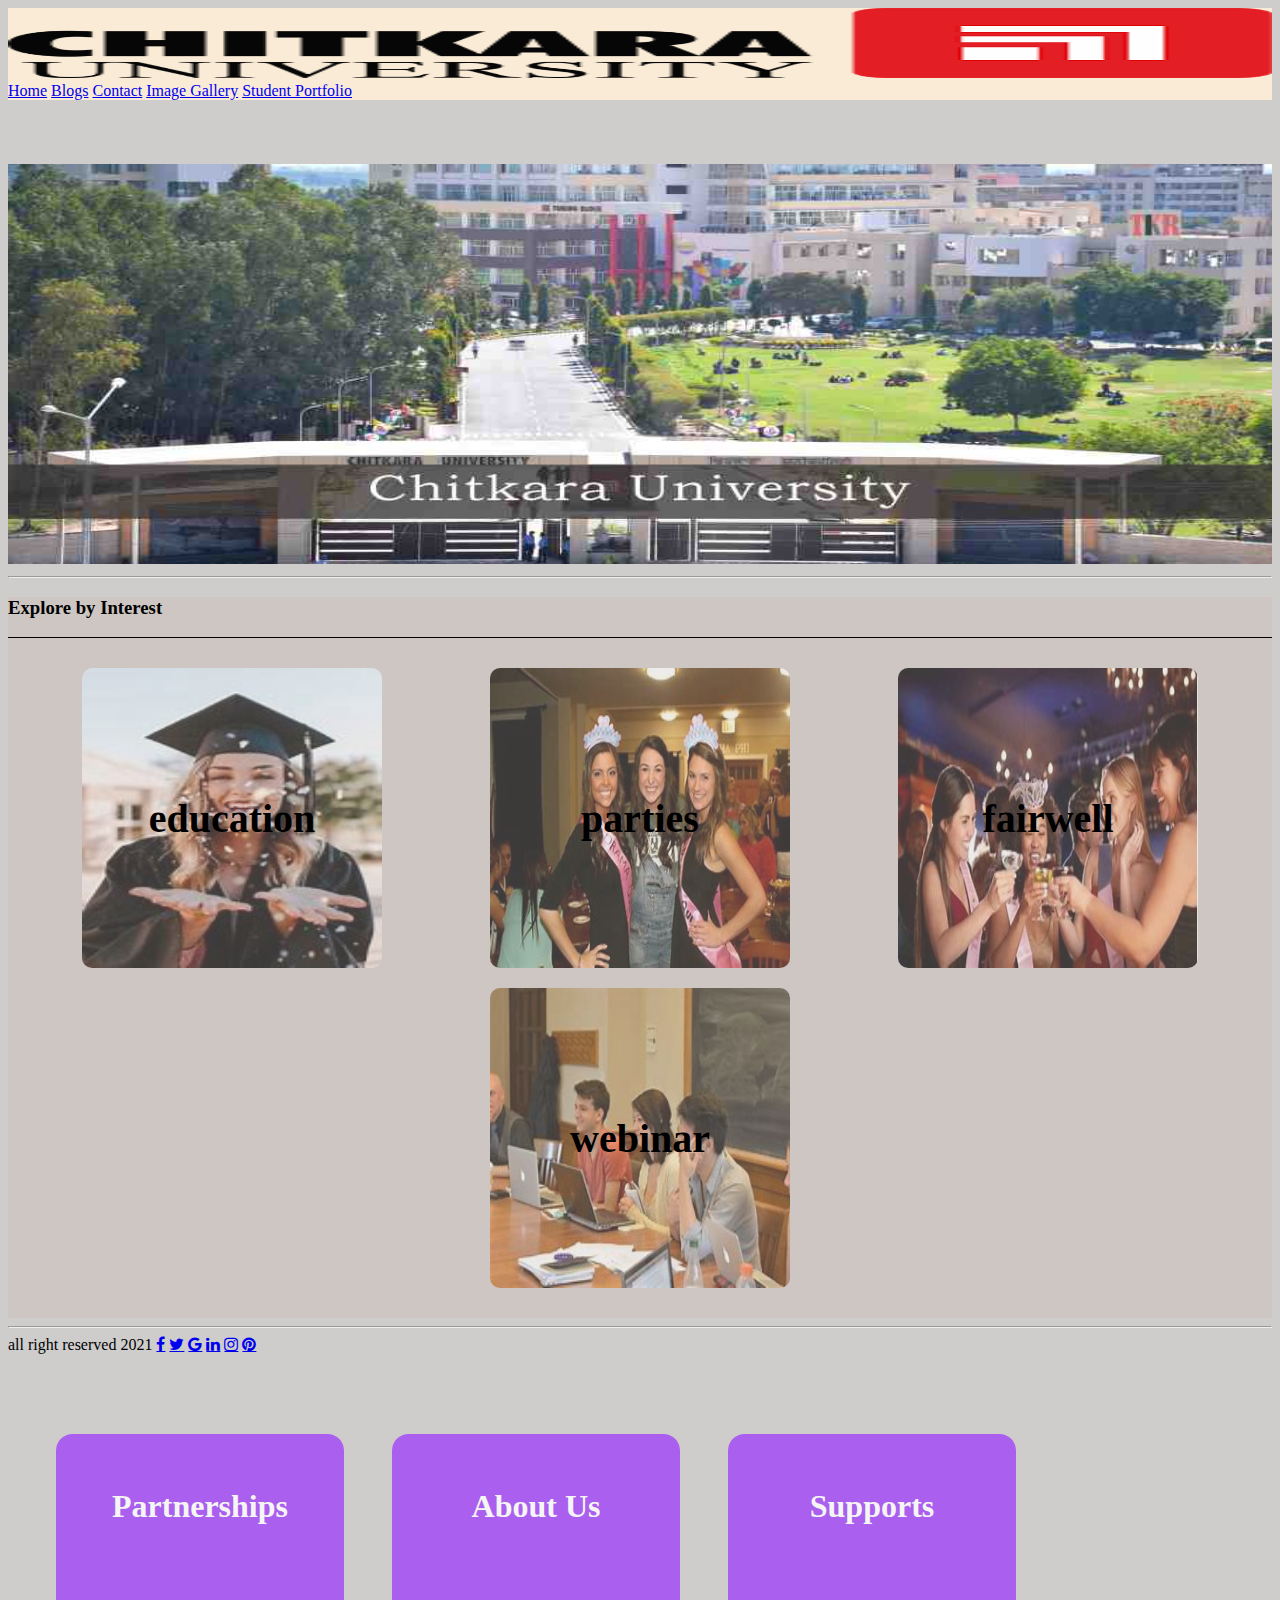
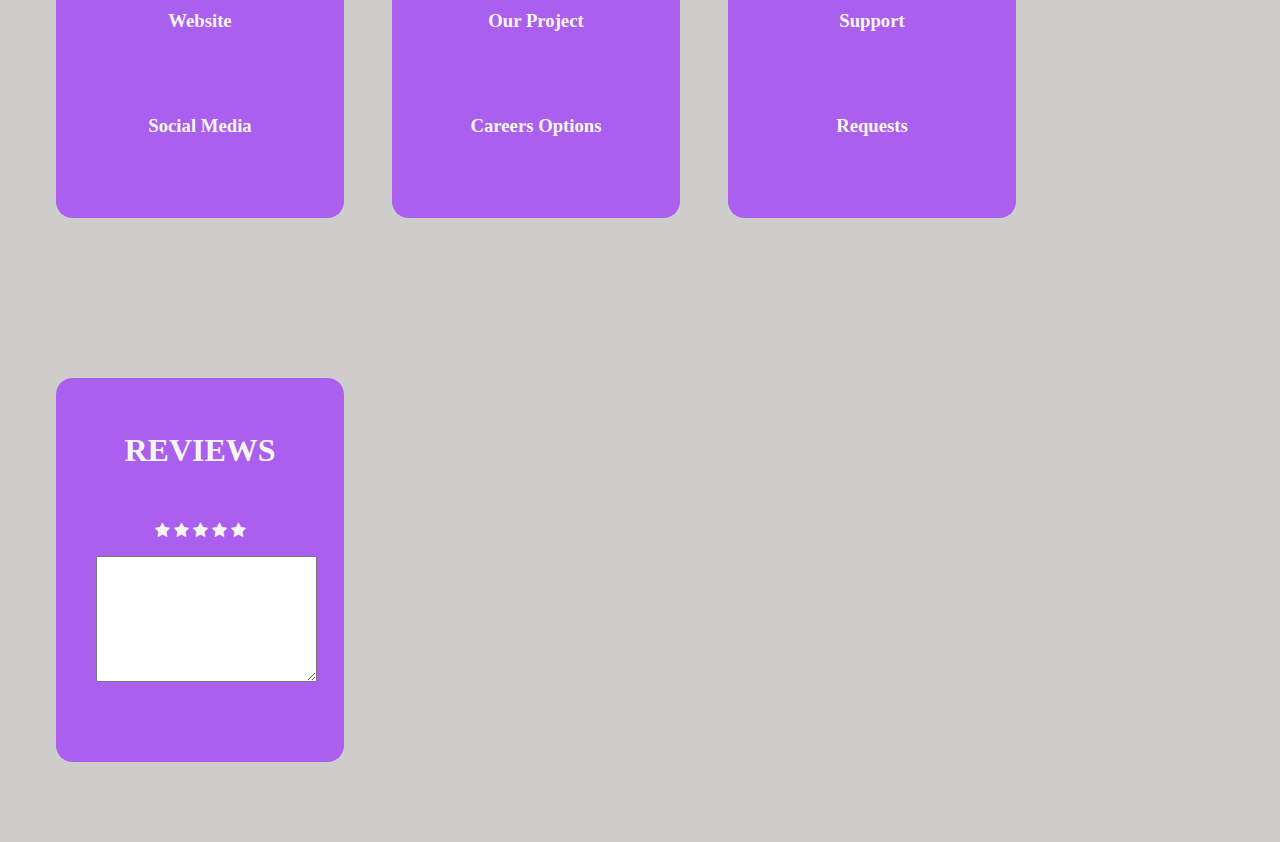
<file: index.html>
<!DOCTYPE html>
<html lang="en">

<head>
  <meta charset="UTF-8">
  <meta http-equiv="X-UA-Compatible" content="IE=edge">
  <meta name="viewport" content="width=device-width, initial-scale=1.0">
  <title>website</title>
  <link rel="stylesheet" href="Css/CSS.css">
  <link rel="stylesheet" href="https://cdnjs.cloudflare.com/ajax/libs/font-awesome/4.7.0/css/font-awesome.min.css">
  <link rel="stylesheet" href="https://cdnjs.cloudflare.com/ajax/libs/font-awesome/4.7.0/css/font-awesome.min.css">
  <link rel="stylesheet" href="https://cdn.jsdelivr.net/npm/bootstrap@4.6.0/dist/css/bootstrap.min.css" integrity="sha384-B0vP5xmATw1+K9KRQjQERJvTumQW0nPEzvF6L/Z6nronJ3oUOFUFpCjEUQouq2+l" crossorigin="anonymous">
 
  <script src="https://ajax.googleapis.com/ajax/libs/jquery/3.5.1/jquery.min.js"></script>
</head>

<body>

  
  
   <div class="container" style="background-color: antiquewhite;">
    <nav class="navbar navbar-expand-lg navbar-light bg-light">
      <div class="container-fluid">
        <a class="navbar-brand" href="#"> <img src="images/cu-logo.png" style="height:70px ;width: 100%;"></a>
        <a class="navbar-brand" href="#">Home</a>
        <a class="navbar-brand" href="blog.html">Blogs</a>
        <a class="navbar-brand" href="contact.html">Contact</a>
        <a class="navbar-brand" href="imagegallary.html">Image Gallery</a>
        <a class="navbar-brand" href="portfolio1.html">Student Portfolio</a>
      </div>
    </nav>
  </div>

  
    <div class="nav-image1">
      <img src="images/Chitkara-University-1.jpg">

    </div>
    <hr>
    <section id="section-c">
      <h3>Explore by Interest</h3>
          <div class="row">
              <!-- 1 -->
              <div class="column">
                  <img src="images/student.jpg" alt="" width="300" height="300">
                 
                  <div class="overlay">
                      <div class="text" style="font-size: 40px;">education
                         
                      </div>
                  </div>
                  
              </div>
  
              <!-- 2 -->
              <div class="column">
                  <img src="images/party.jpg" alt="img-2" width="300" height="300">
                  <div class="overlay">
                      <div class="text" style="font-size: 40px;">parties
                         
                      </div>
                  </div>
              </div>
  
              <!-- 3 -->
              <div class="column">
                  <img src="images/party1.jpg" alt="img-3" width="300" height="300">
                  <div class="overlay">
                      <div class="text" style="font-size: 40px;">fairwell
                         
                      </div>
                  </div>
              </div>
              <!-- 4 -->
              <div class="column">
                  <img src="images/student1.jpg" alt="img-3" width="300" height="300">
                  <div class="overlay">
                      <div class="text" style="font-size: 40px;">webinar
                         
                  </div>
              </div>
          </div>
          </section>
<hr>
<div class="logo">
  <span>all right reserved   2021</span>

<!-- Facebook -->
<a  href="#" class="fa fa-facebook logos">
 
</a>
<!-- Twitter -->
<a class="fa fa-twitter logos" href="#">
 
</a>
<!-- Google +-->
<a class="fa fa-google logos" href="#">
 
</a>
<!--Linkedin -->
<a class="fa fa-linkedin logos" href="#">
 
</a>
<!--Instagram-->
<a class="fa fa-instagram logos" href="#">
 
</a>
<!--Pinterest-->
<a class="fa fa-pinterest logos" href="#">

</a>
</div>


  </div>
  <!-- footer section -->
  <div class="footer" >
    <div class="foot-text" >
      <div class="partnership">
        <h1>Partnerships</h1>
        <h3>Website</h3>
        <h3>Social Media</h3>
       
      </div>
      <div class="partnership">
        <h1>About Us</h1>
        <h3>Our Project</h3>
        <h3>Careers Options</h3>


      </div>
      <div class="partnership">
        <h1>Supports</h1>
        <h3>Support</h3>
        <h3>Requests</h3>

      </div>
      <div class="partnership">
        <h1>REVIEWS</h1>
        <div class="stars">
          <i class = "fa fa-star" aria-hidden = "true" id = "st1"></i>
          <i class = "fa fa-star" aria-hidden = "true" id = "st2"></i>
          <i class = "fa fa-star" aria-hidden = "true" id = "st3"></i>
          <i class = "fa fa-star" aria-hidden = "true" id = "st4"></i>
          <i class = "fa fa-star" aria-hidden = "true" id = "st5"></i>
         
        </div>
        <textarea name="Message" id="textarea" cols="25" rows="8"></textarea>
      </div>
    
    </div>
   
  </div>


 <script>
   $(document).ready(function() {
          $("#st1").click(function() {
              $(".fa-star").css("color", "black");
              $("#st1").css("color", "yellow");

          });
          $("#st2").click(function() {
              $(".fa-star").css("color", "black");
              $("#st1, #st2").css("color", "yellow");

          });
          $("#st3").click(function() {
              $(".fa-star").css("color", "black")
              $("#st1, #st2, #st3").css("color", "yellow");

          });
          $("#st4").click(function() {
              $(".fa-star").css("color", "black");
              $("#st1, #st2, #st3, #st4").css("color", "yellow");

          });
          $("#st5").click(function() {
              $(".fa-star").css("color", "black");
              $("#st1, #st2, #st3, #st4, #st5").css("color", "yellow");

          });
        });

 </script>
</body>

</html>
</file>
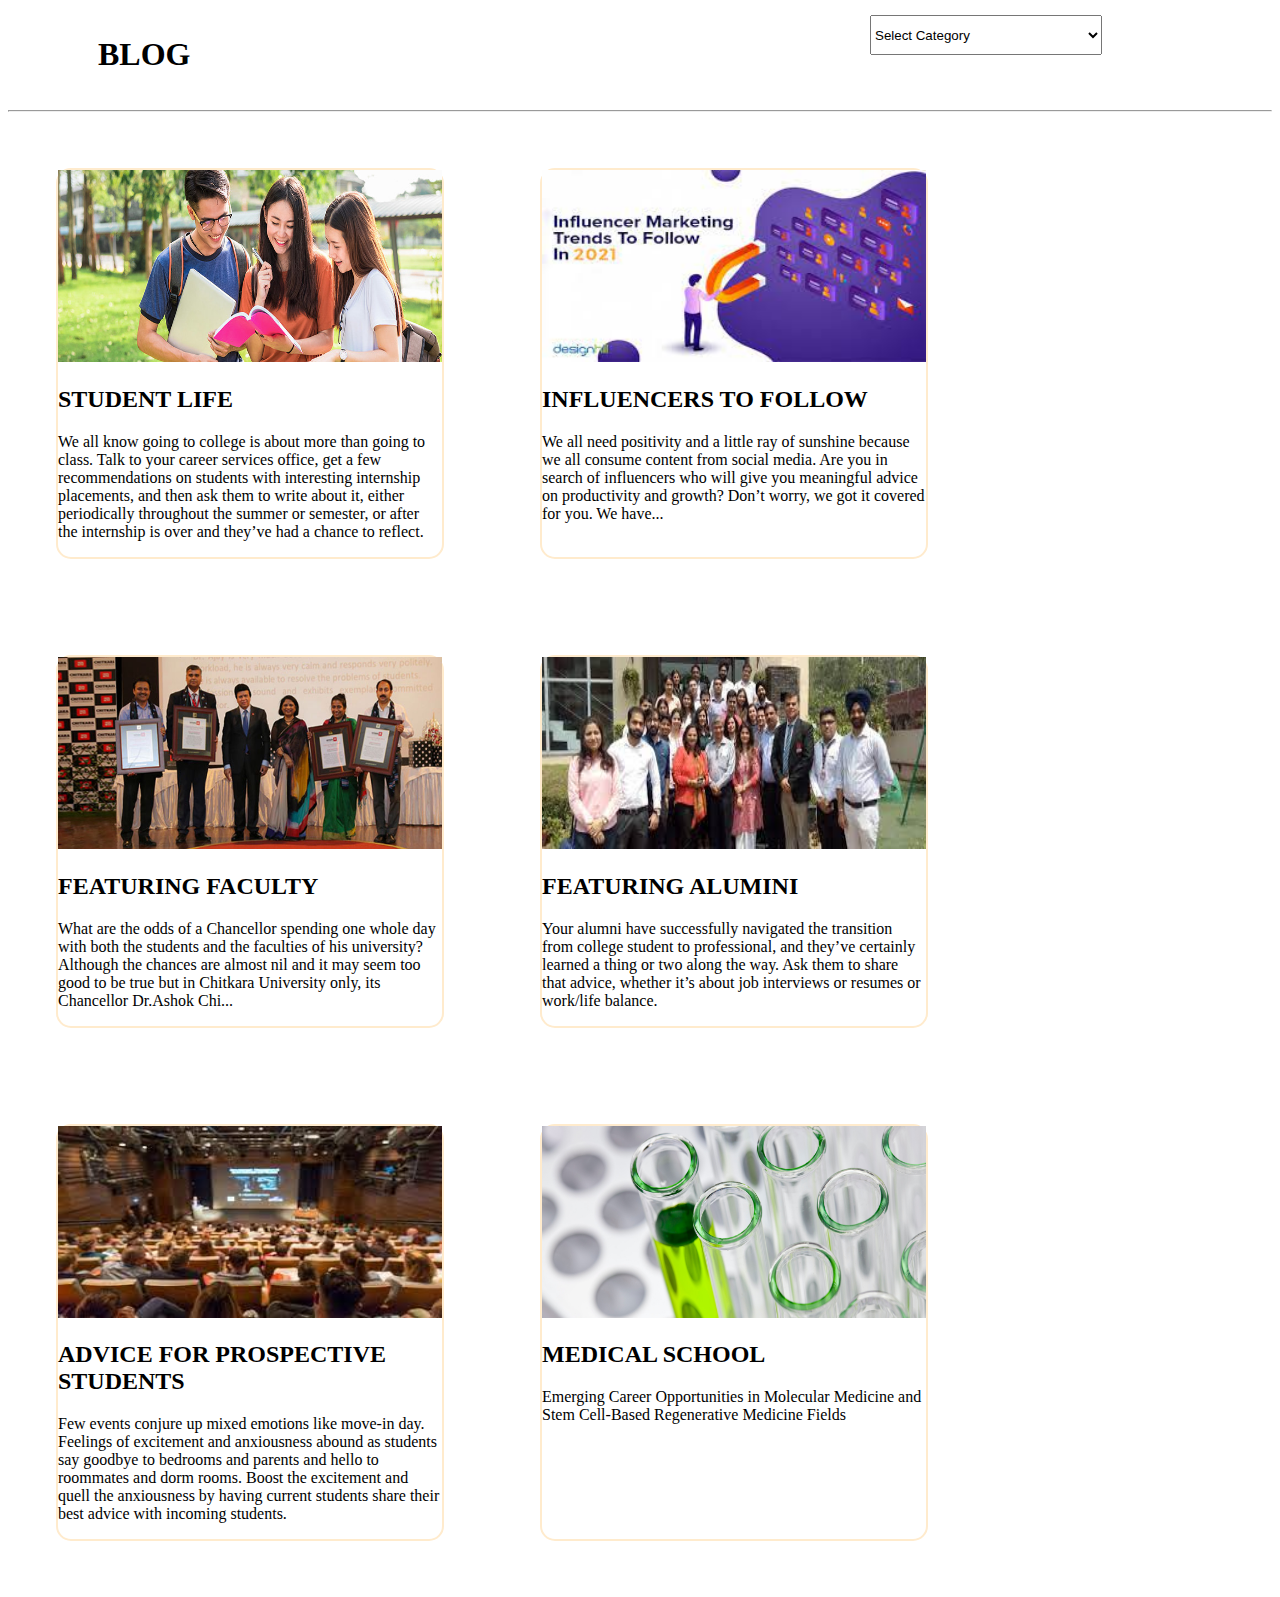
<file: blog.html>
<!DOCTYPE html>
<html lang="en">
<head>
    <meta charset="UTF-8">
    <meta http-equiv="X-UA-Compatible" content="IE=edge">
    <meta name="viewport" content="width=device-width, initial-scale=1.0">
    <script src="https://ajax.googleapis.com/ajax/libs/jquery/3.5.1/jquery.min.js"></script>
    <script src="https://maxcdn.bootstrapcdn.com/bootstrap/3.4.1/js/bootstrap.min.js"></script>
    <title>Document</title>
    <link rel="stylesheet" href="Css/blog1.css">
    
</head>
<body>
    <ul>
        <li><h1>BLOG</h1></li>
       
        <li style="float:right; ">
            <select style="height: 40px; " >
                <option selected>Select Category</option>
                <option value="1">Engineering</option>
                <option value="2">Management</option>
                <option value="3">School of engineering & technology</option>
                <option value="2">Law School</option>
              </select>
        </li>
      </ul>
      <!-- --------------------------------- -->
      
    <hr margin:2px> 
    <div style="display: flex;   flex-wrap: wrap;" class="main">


    <div class="card" style="width: 24rem; margin:3rem; border:2px solid ;border-color:blanchedalmond; border-radius: 15px;" >
        <img class="card-img-top" src="images/kv_01.jpg" alt="Card image cap" style="width: 24rem;height: 12rem;">
        <div class="card-body">
            <h2>STUDENT LIFE</h2>
          <p class="card-text">We all know going to college is about more than going to class. Talk to your career services office, get a few recommendations on students with interesting internship placements, and then ask them to write about it, either periodically throughout the summer or semester, or after the internship is over and they’ve had a chance to reflect.</p>
        </div>
      </div>
      <div class="card" style="width: 24rem;margin:3rem;border:2px solid ;border-color:blanchedalmond; border-radius: 15px;" >
        <img class="card-img-top" src="images/influence.jpg" alt="Card image cap" style="width: 24rem;height: 12rem;">
        <div class="card-body">
            <h2>INFLUENCERS TO FOLLOW</h2>
          <p class="card-text">We all need positivity and a little ray of sunshine because we all consume content from social media. Are you in search of influencers who will give you meaningful advice on productivity and growth? Don’t worry, we got it covered for you. We have...</p>
        </div>
      </div>
      <div class="card" style="width: 24rem;margin:3rem;border:2px solid ;border-color:blanchedalmond; border-radius: 15px;" >
        <img class="card-img-top" src="images/facultys-day-chancellor-pic.jpg" alt="Card image cap" style="width: 24rem;height: 12rem;">
        <div class="card-body">
            <h2>FEATURING FACULTY</h2>
          <p class="card-text">What are the odds of a Chancellor spending one whole day with both the students and the faculties of his university? Although the chances are almost nil and it may seem too good to be true but in Chitkara University only, its Chancellor Dr.Ashok Chi...</p>
        </div>
      </div>
      <div class="card" style="width: 24rem;margin:3rem;border:2px solid ;border-color:blanchedalmond; border-radius: 15px;" >
        <img class="card-img-top" src="images/alumini.jpg" alt="Card image cap" style="width: 24rem;height: 12rem;">
        <div class="card-body">
            <h2>FEATURING ALUMINI</h2>
          <p class="card-text">Your alumni have successfully navigated the transition from college student to professional, and they’ve certainly learned a thing or two along the way. Ask them to share that advice, whether it’s about job interviews or resumes or work/life balance.</p>
        </div>
      </div>
      <div class="card" style="width: 24rem;margin:3rem;border:2px solid ;border-color:blanchedalmond; border-radius: 15px;" >
        <img class="card-img-top" src="images/webinar.jpg" alt="Card image cap" style="width: 24rem;height: 12rem;">
        <div class="card-body">
            <h2>ADVICE FOR PROSPECTIVE STUDENTS</h2>
          <p class="card-text">Few events conjure up mixed emotions like move-in day. Feelings of excitement and anxiousness abound as students say goodbye to bedrooms and parents and hello to roommates and dorm rooms. Boost the excitement and quell the anxiousness by having current students share their best advice with incoming students.</p>
        </div>
      </div>
      <div class="card" style="width: 24rem;margin:3rem;border:2px solid ;border-color:blanchedalmond; border-radius: 15px;" >
        <img class="card-img-top" src="images/medical.jpg" alt="Card image cap" style="width: 24rem;height: 12rem;">
        <div class="card-body">
            <h2>MEDICAL SCHOOL</h2>
          <p class="card-text">Emerging Career Opportunities in Molecular Medicine and Stem Cell-Based Regenerative Medicine Fields</p>
        </div>
      </div>

      </div>
</body>
</html>
</file>
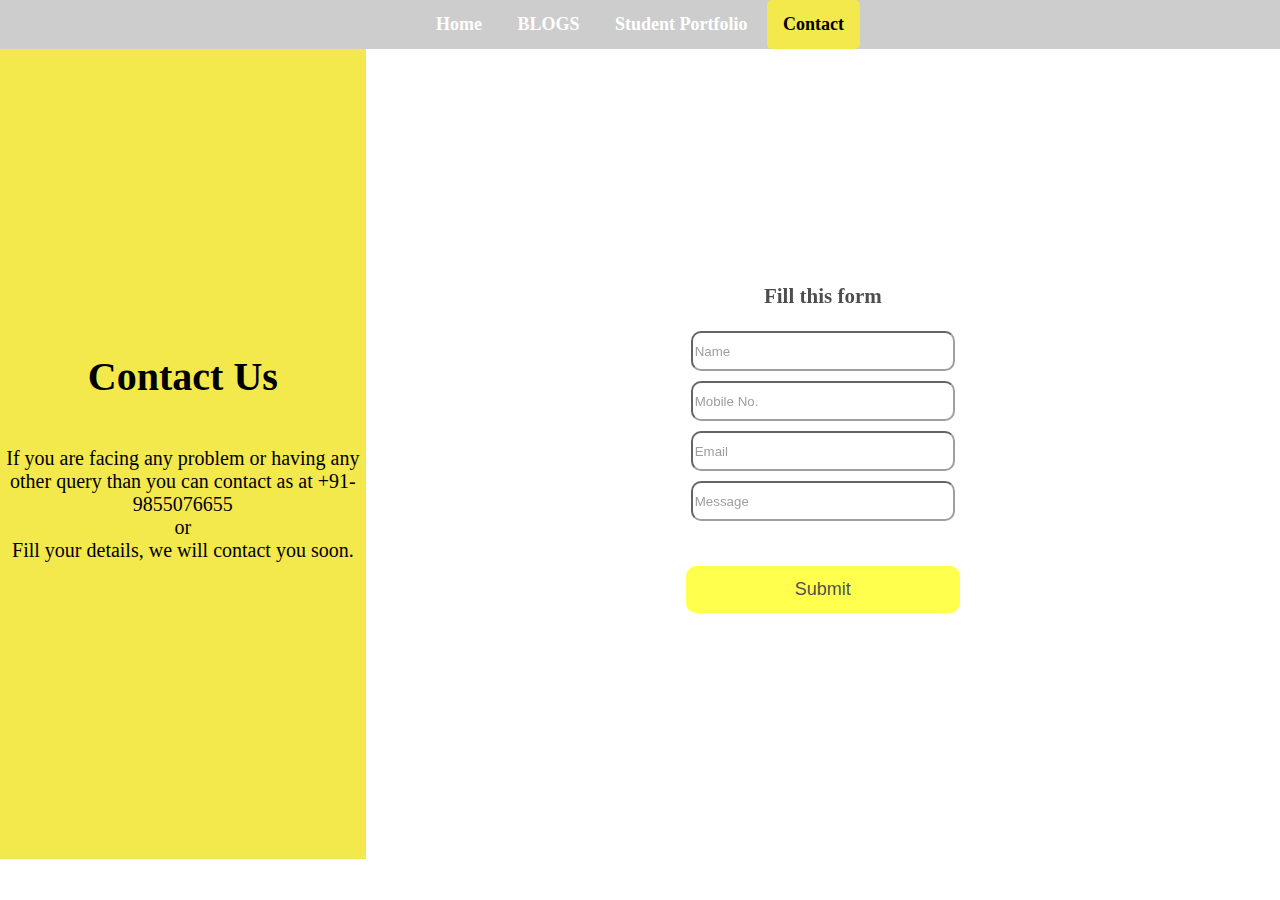
<file: contact.html>
<html>

    <head>
    
      <link rel="stylesheet" href="Css/contact.css">
      <script src="js/jquery-3.5.1.min.js"></script>
    </head>
    
    <body >
      <section class="header">
        <ul class="topnav">
            <li><a href="index.html">Home</a></li>
            <li><a href="blog.html">BLOGS</a></li>
            <li><a href="portfolio.html" > Student Portfolio</a></li>
            <li><a href="#" class="active">Contact</a></li>
        </ul>
        <section class='section-b'>
          <div class="side-bar"style="background-color:   #f3e94c;">
            <h1>Contact Us</h1>
            <p style="font-size: 20px; color: black;">If you are facing any problem or having any other query than you can contact as at +91-9855076655 <br> or <br>Fill your details, we will contact you soon.</p>
          </div>
    
          <div class='form-bar'>
            <div class="form-content">
    
            <h2>Fill this form</h2>
            <input type="text" name="name" class="form-control" required placeholder="Name" onkeyup="validateName()" id='Name'>
             <span class='error-message' id='name-error'></span>
            <input type="tel" id="Mobile" onkeyup="validatePhone()" class="form-control"  name="phone" placeholder="Mobile No." pattern="[0-9]{10}"  required>
            <span class='error-message' id='phone-error'></span>
            <input type="email"class="form-control" onkeyup='validateEmail()'  id="Email" name="email" required placeholder="Email">
            <span class='error-message' id='email-error'></span>
            <input type="text" onkeyup='validateMessage()' id="Email" name="message" placeholder="Message" required>
            <span class='error-message' id='message-error'></span>
            <button id="btn1" onclick='return validateForm()'>Submit</button>
            <p id="submit-error" class='error-message'></p>
            <script>
             


    function validateName() {

      var name = document.getElementById('Name').value;

      if(name.length == 0) {

        producePrompt('Name is required', 'name-error' , 'red')
        return false;

    }

    if (!name.match(/^[A-Za-z]*\s{1}[A-Za-z]*$/)) {

        producePrompt('First and last name, please.','name-error', 'red');
        return false;

    }

    producePrompt('Valid', 'name-error', 'green');
    return true;

}

function validatePhone() {

  var phone = document.getElementById('Mobile').value;

  if(phone.length == 0) {
      producePrompt('Phone number is required.', 'phone-error', 'red');
      return false;
  }

  if(phone.length != 10) {
      producePrompt('Include area code.', 'phone-error', 'red');
      return false;
  }

  if(!phone.match(/^[0-9]{10}$/)) {
      producePrompt('Only digits, please.' ,'phone-error', 'red');
      return false;
  }

  producePrompt('Valid', 'phone-error', 'green');
  return true;

}

function validateEmail () {

  var email = document.getElementById("Email").value;

  if(email.length == 0) {

    producePrompt('Email Invalid','email-error', 'red');
    return false;

}

if(!email.match(/^[A-Za-z\._\-[0-9]*[@][A-Za-z]*[\.][a-z]{2,4}$/)) {

    producePrompt('Email Invalid', 'email-error', 'red');
    return false;

}

producePrompt('Valid', 'email-error', 'green');
return true;

}

function validateMessage() {
  var message = document.getElementById('contact-message').value;
  var required = 30;
  var left = required - message.length;

  if (left > 0) {
    producePrompt(left + ' more characters required','message-error','red');
    return false;
}

producePrompt('Valid', 'message-error', 'green');
return true;

}

function validateForm() {
  if (!validateName() || !validatePhone() || !validateEmail() || !validateMessage()) {
    jsShow('submit-error');
    producePrompt('Please fix errors to submit.', 'submit-error', 'red');
    setTimeout(function(){jsHide('submit-error');}, 2000);
    return false;
}
else {

}



               
              }
              function jsShow(id) {
  document.getElementById(id).style.display = 'block';
}

function jsHide(id) {
  document.getElementById(id).style.display = 'none';
}


function producePrompt(message, promptLocation, color) {

  document.getElementById(promptLocation).innerHTML = message;
  document.getElementById(promptLocation).style.color = color;

}
      $("#btn1").click(function () {
        alert("succesfully submit!!");
      })
           // }
            </script>
          </div>
          </div>
        
      </section>
    </section>
    
    </body>
    
    </html>
</file>
<file: Css/CSS.css>
/* Header part CSS */
body{
    background-color:rgb(206, 205, 204);
}
/* Tag selector */
/* button{
    padding:1rem 3rem;
    font-size:1.2rem;
    background-color: purple;
    color:aliceblue;
    
} */
/* Class selector */
.details div {
    display: flex;
    justify-content: space-around;
  }
.fa-star {
    font-size : 50px;
    align-content: center;
}
.header{
    position:relative;
}
.nav-image1 img{
    padding-top:4rem;
    width:100%;
    height:25rem;
}
/* .nav-image2 img{
    height: 8rem;
    width:25rem;
} */
/* .nav-links{
      margin-left:25rem;
      margin-top:-5rem;
}
.nav-links li
{
    float:left;
    list-style-type: none;
    margin-left:2rem;
    font-size:1.3rem;
} */
.nav-links a{
    text-decoration: none;
}
.nav-links input[type=text] {
  padding-top:2px;
  padding-bottom:2px;
  font-size: 19px;
} 
/* Footer part CSS */
/* Class selector */

.partnership{
    background-color:rgb(171, 95, 238);
    margin-top:5rem;
    margin-left:3rem;
    width:18rem;
    height:24rem;
    margin-bottom: 5rem;
    border-radius:1.035rem;
    color:whitesmoke;
    float:left;
}
.partnership h1{
    padding:2rem;
    text-align:center;
    
}
.partnership h3{
    text-align: center;
    padding:2rem;
}

.stars{
    text-align: center;
}
/* id selector */
#textarea{
    margin-left:2.5rem;
    margin-top:1rem;
}
.footer{
    background-color: aqua;
}
.column {
    width: 300px;
    height: 300px;
    border-radius: 5px;
    text-align: center;
    padding: 10px;
    margin: auto;
    position: relative;
    border-radius: 10px;
}

.row {
    display: flex;
    flex-direction: row;
    flex: 1;
    flex-wrap: wrap;
    text-align: center;
    justify-content: center;
    align-self: center;
    padding: 20px;
    margin-top: 1em;
    border-top: 1px solid black;


}

.overlay {
    position: absolute;
    top: 0;
    bottom: 0;
    left: 0;
    right: 0;
    height: 100%;
    width: 100%;
    opacity: 1;
    transition: .5s ease;
    
}


.column img{
    border-radius: 10px;
    opacity: 0.7;
}
#section-c{
    background-color: rgb(205, 171, 154,0.2);
}
.text {
    font-weight: bolder;
    color: black;
    font-size: 30px;
    position: absolute;
    font-family: Georgia, 'Times New Roman', Times, serif;
    top: 50%;
    left: 50%;
    -webkit-transform: translate(-50%, -50%);
    -ms-transform: translate(-50%, -50%);
    transform: translate(-50%, -50%);
    text-align: center;
}
.logo{
    top:95%
}
</file>
<file: Css/blog1.css>
ul {
    list-style-type: none;
    margin: 0;
    padding: 0;
    overflow: hidden;
    margin-left: 5rem; margin-right: 10rem;
  }
  
  li {
    float: left;
    color: BLACK;
    text-align: center;
    padding: 7px 10px;
    text-decoration: none;
  }

  
  @media only screen and (max-width: 375px) {

    li{
        padding: 2px;
        float: left;
    }
    select{
        height:20px;
    }
   .main{
       margin-left:0rem;
   }
   .card{
     margin-left: 2px;
   }
  }
</file>
<file: Css/contact.css>
body {
                margin: 0;
                display: grid;
                grid-template-rows: auto 1fr auto;
                font-size: 14px;
                align-items: start;
                min-height: 100vh;
                
            }
        fieldset{
          width: 90%;
          align-self: center;
          align-items: center;
          justify-content: center;
        }
        section{
          width: 100vw;
          height: 100vh;
        }
        .section-b{
          display: flex;
          flex: 1;
          height: 90vh;
        }
        
        
        ul.topnav {
                list-style-type: none;
                margin: 0;
                padding: 0;
                overflow: hidden;
                background-color: rgba(192,192,192,0.8);
                width: 100%;
    
            }
    
            ul.topnav li {
                
                display: inline;
                opacity: 1;
                float: center;
            }
    
            ul.topnav li a {
                display: inline-block;
                color:white;
                text-align: center;
                padding: 14px 16px;
                font-weight: bold;
                font-size: large;
                text-decoration: none;
                border-radius: 5px;
                
                
            }
    
            ul.topnav li a:hover:not(.active) {
                background-color: rgba(243,233,76,0.5);
            }
    
            ul.topnav li a.active {
                background-color: #f3e94c;
                color: black;
            }
            .header{
              color: black;
                text-align: center;
                height:100vh;
                background-size: 100% 100%;
                justify-content: center;
                align-items: center;
                background-repeat: no-repeat;
            }
            .form-bar{
              opacity: 0.7;
              display: flex;
              justify-content: center;
              align-items: center;
              flex: 1;
            }
            h1{
              font-size: 40px;
              color: black;
            }
          .side-bar{
          flex: 0.4;
          height: 90vh;
          display: flex;
          justify-content: center;
          align-items: center;
          flex-direction: column;
        }
        .form-content{
          display: flex;
          flex-direction: column;   
          width: 30%;
            
        }
        input{
          margin: 5px;
          height: 40px;
          border-radius: 10px;
        }
        button{
          font-size: 18px;
                text-decoration: none;
                
                padding: 10px 20px;
                border-radius: 10px;
                margin-top: 40px;
                border: 3px solid yellow;;
                background-color: yellow;
                color: black;
        }
        button:hover {
                background-color: rgba(247, 236, 89, 0.8);
                color: black;
                border: 2px solid black;
            }
            @media screen and (max-width: 700px) {
              .section-b{
                flex-direction: column;
              }
              .side-bar{
                flex: 1;
                height: 1000px;
              }
              .form-content{
                width: 70%;
              }
                
    
            }
</file>
